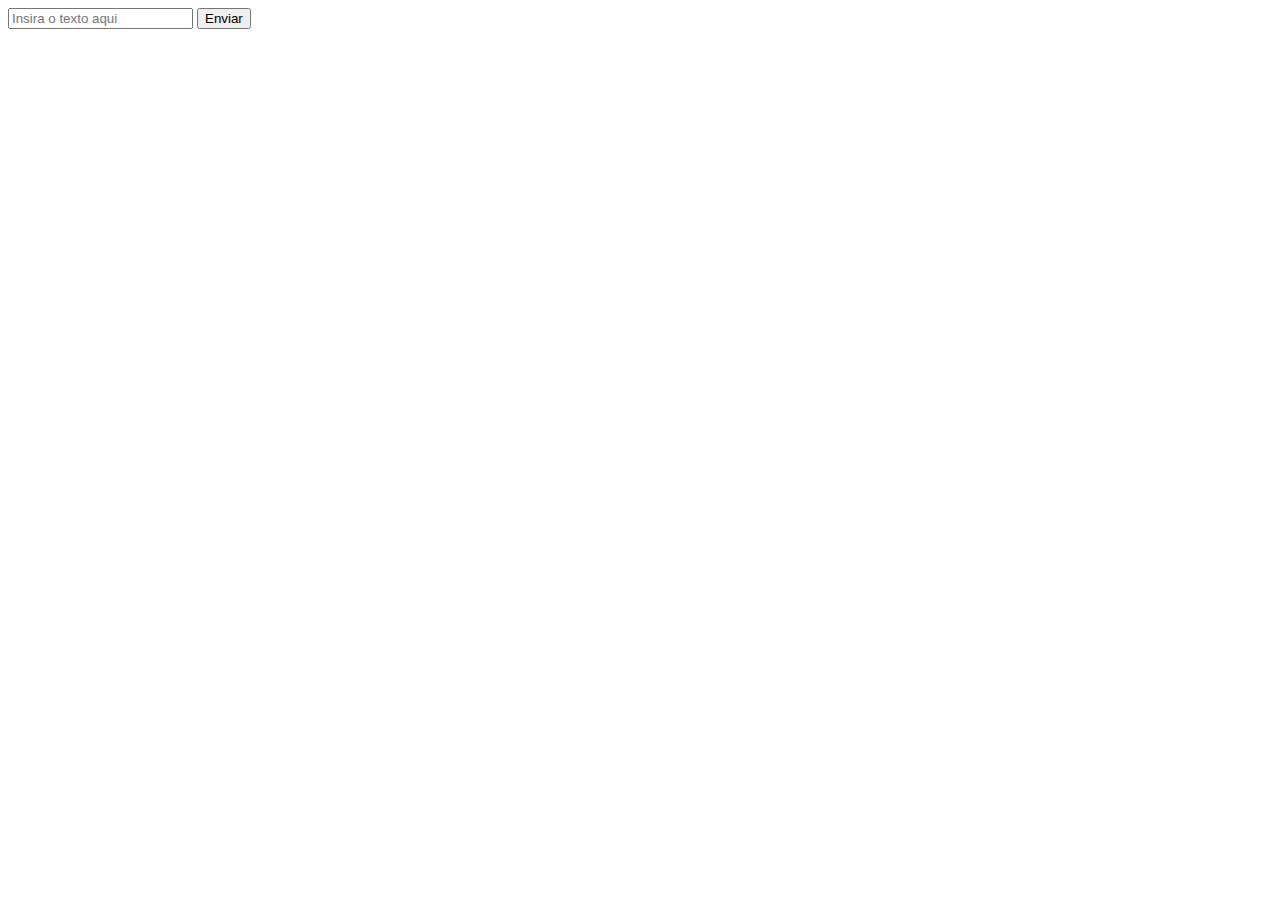
<file: index.html>
<!DOCTYPE html>
<html lang="en">
<head>
    <meta charset="UTF-8">
    <meta name="viewport" content="width=device-width, initial-scale=1.0">
    <title>Atividade 1</title>
    
</head>
<body>
    <input id="qualquercoisa" placeholder="Insira o texto aqui">
    <button id="iddobotao">Enviar</button>
    <p id="mensagem"></p>
    <script src="./script.js"></script>
</body>
</html>
</file>
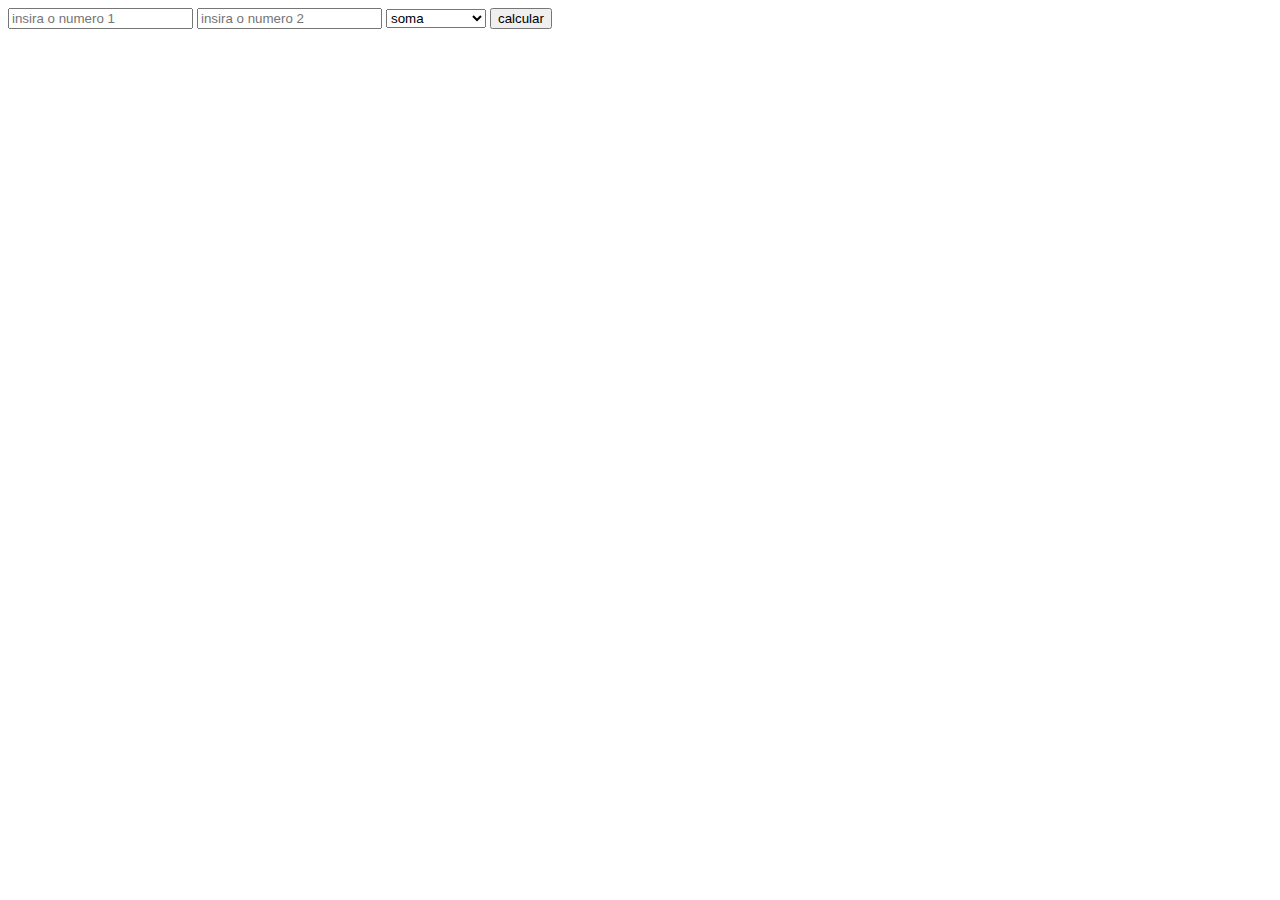
<file: atv2.html>
<!DOCTYPE html>
<html lang="en">
<head>
    <meta charset="UTF-8">
    <meta name="viewport" content="width=device-width, initial-scale=1.0">
    <title>atividade 2</title>
</head>
<body>
    <input type ="numero1" id="numero1" placeholder="insira o numero 1">
    <input type ="numero2" id="numero2" placeholder="insira o numero 2">
    <select  id="operacao">
        <option value="soma">soma</option>
        <option value="diminui">subtração</option>
        <option value="multiplica">multiplicação</option>
        <option value="divide">divisão</option>
    </select>
<button id="botao">calcular</button>
<p id="resultado"></p>
<script src="./script2.js"></script>
</body>
</html>
</file>
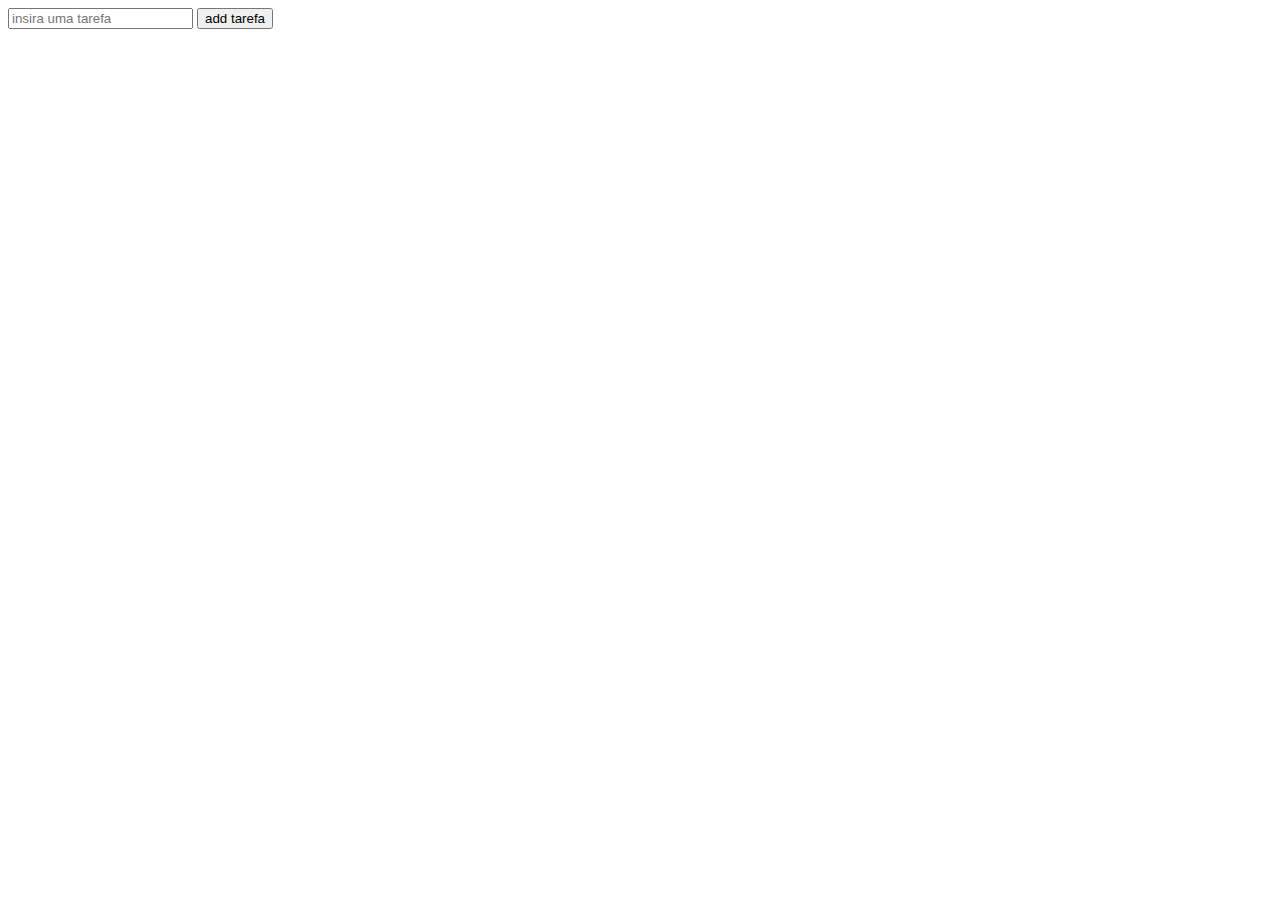
<file: atv3.html>
<!DOCTYPE html>
<html lang="pt-br">
<head>
    <meta charset="UTF-8">
    <meta name="viewport" content="width=device-width, initial-scale=1.0">
    <title>Atividade 3</title>
    <link rel="stylesheet" href="./atv3.css">
</head>
<body>
    <input id="input_tarefa" type="text" placeholder="insira uma tarefa">
    <button id="bt_tarefa">add tarefa</button>
    <ul id="lista_tarefas"></ul>
    <script src="./script3.js"></script>
</body>
</html>
</file>
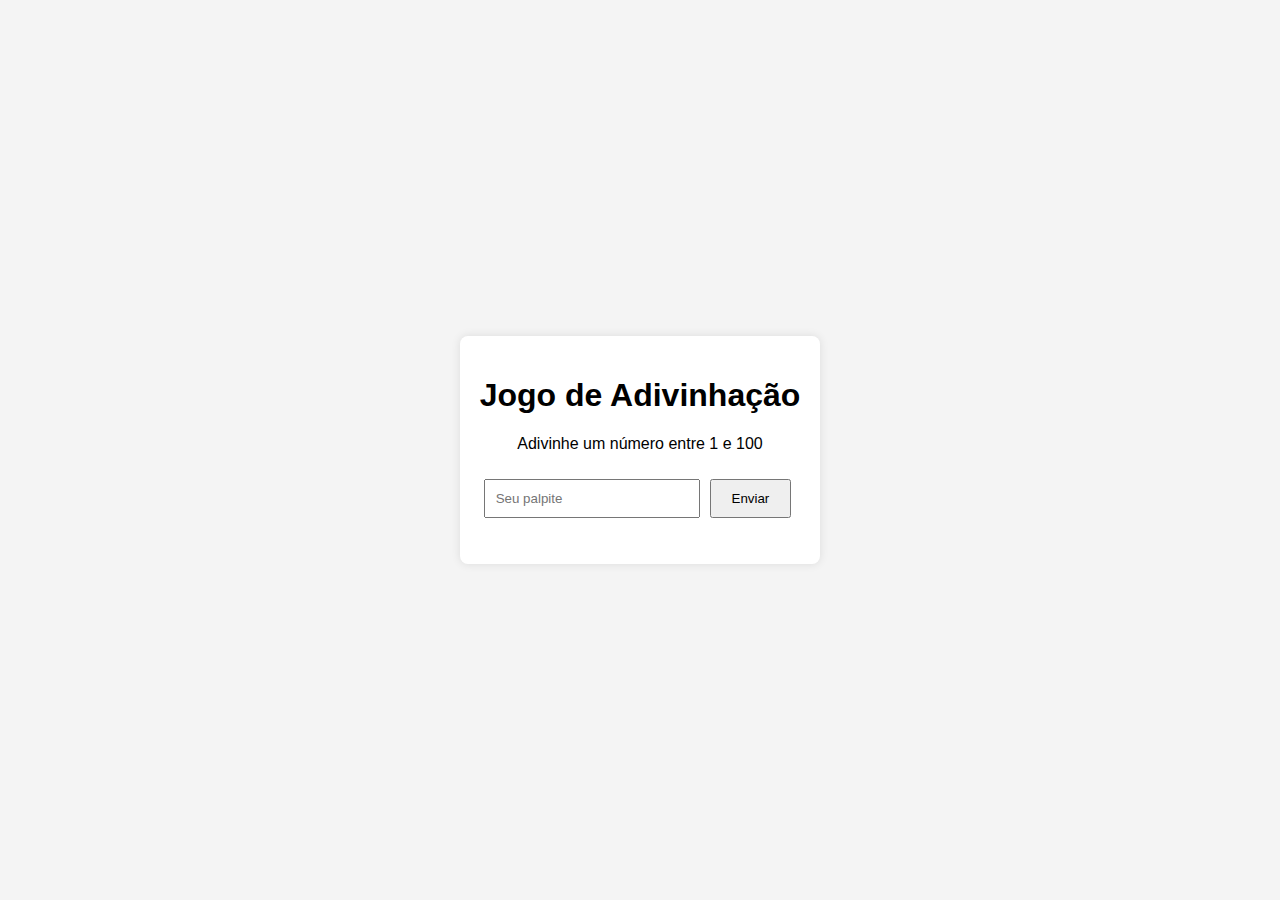
<file: atv5.html>
<!DOCTYPE html>
<html lang="pt-BR">
<head>
    <meta charset="UTF-8">
    <meta name="viewport" content="width=device-width, initial-scale=1.0">
    <title>Jogo de Adivinhação</title>
    <link rel="stylesheet" href="atv5.css">
</head>
<body>
    <div class="container">
        <h1>Jogo de Adivinhação</h1>
        <p>Adivinhe um número entre 1 e 100</p>
        <input type="number" id="guessInput" placeholder="Seu palpite" min="1" max="100">
        <button id="guessButton">Enviar</button>
        <p id="message"></p>
        <button id="restartButton" style="display: none;">Reiniciar Jogo</button>
    </div>
    <script src="script5.js"></script>
</body>
</html>
</file>
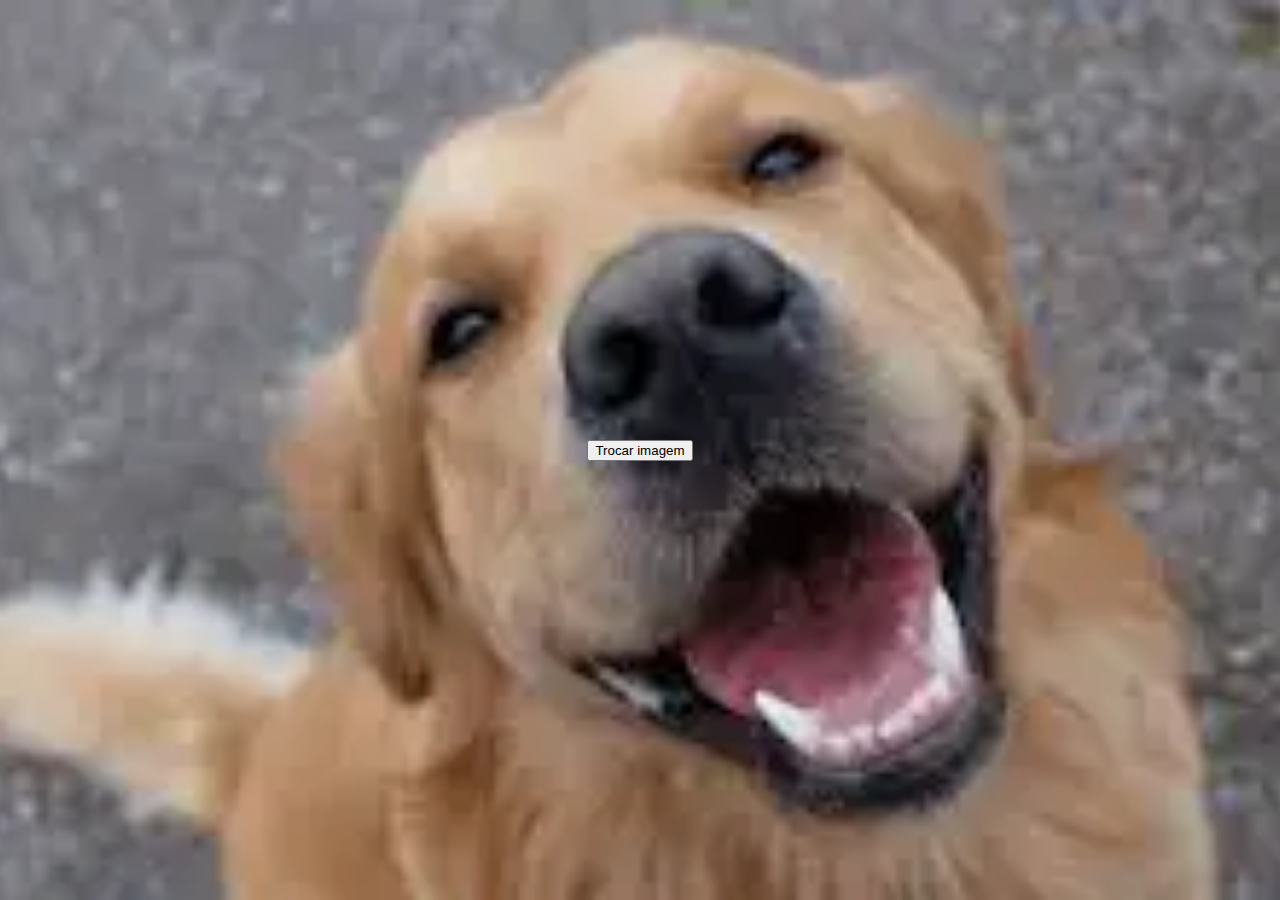
<file: atv6.html>
<!DOCTYPE html>
<html lang="pt-BR">
<head>
    <meta charset="UTF-8">
    <meta name="viewport" content="width=device-width, initial-scale=1.0">
    <title>Manipulação de Fundo</title>
    <link rel="stylesheet" href="atv6.css">
</head>
<body>
    <div class="overlay"></div>
    <button id="changeBackground">Trocar imagem</button>

    <script src="script6.js"></script>
</body>
</html>
</file>
<file: atv3.css>
.completada {
    text-decoration: line-through;
    color: red;
}
</file>
<file: atv5.css>
body {
    font-family: Arial, sans-serif;
    background-color: #f4f4f4;
    display: flex;
    justify-content: center;
    align-items: center;
    height: 100vh;
    margin: 0;
}

.container {
    text-align: center;
    background: #fff;
    padding: 20px;
    border-radius: 8px;
    box-shadow: 0 0 10px rgba(0, 0, 0, 0.1);
}

input {
    padding: 10px;
    width: 60%;
    margin: 10px 0;
}

button {
    padding: 10px 20px;
    margin: 5px;
}
</file>
<file: atv6.css>
body {
    margin: 0;
    display: flex;
    align-items:center;
    justify-content: center;
    height: 100vh;
    transition: background-image 0.1s;
    background-image: url('imagem1.jpg'); 
    background-size: cover;
    background-position: center;
}


.overlay {
    position: absolute;
    top: 0;
    left: 0;
    right: 0;
    bottom: 0;
    display: flex;
    justify-content: space-around;
    align-items: center;
    pointer-events: none; 
}

.box {
    width: 100px;
    height: 100px;
}

button {
    position: relative;
    z-index: 1;
}
</file>
